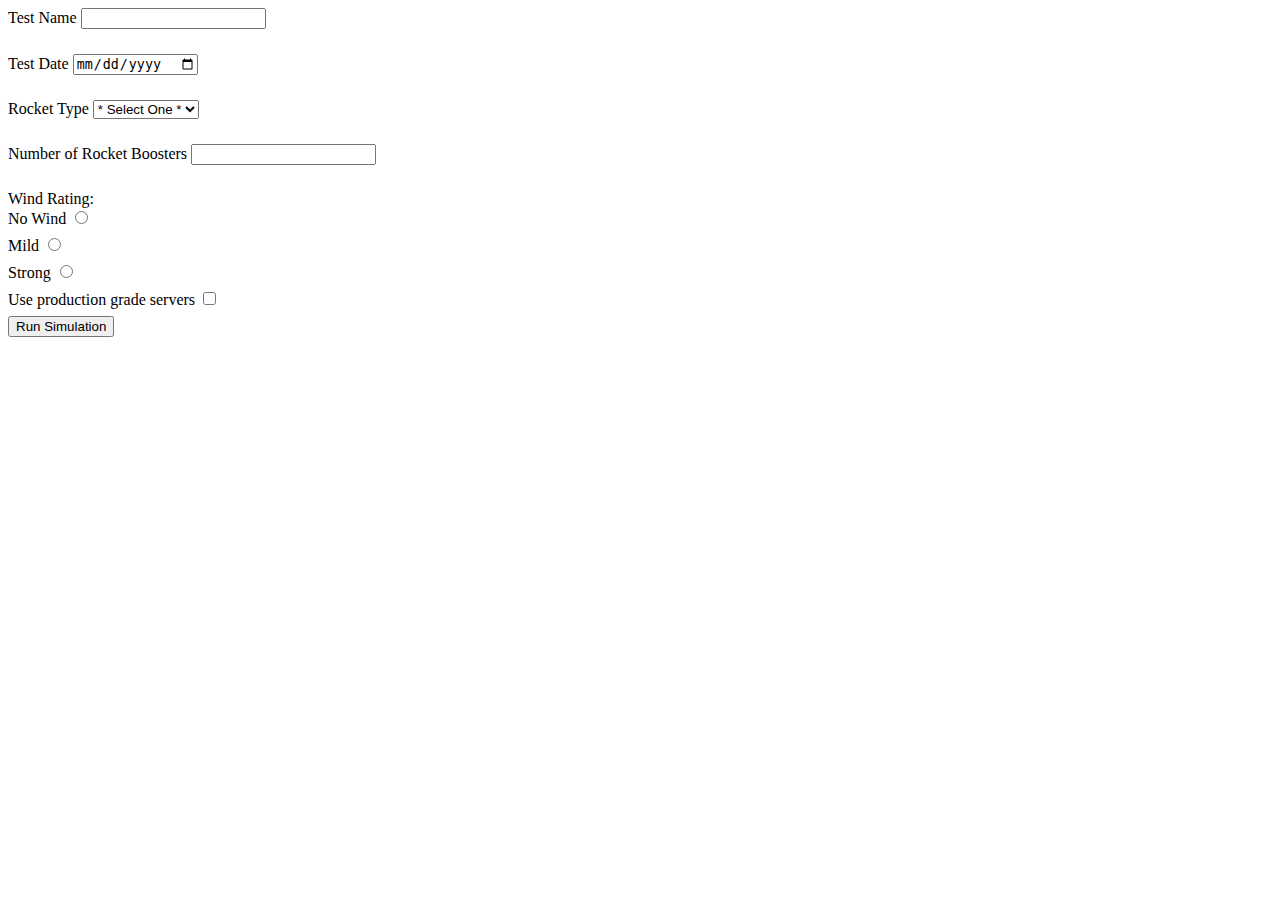
<file: Chap25/Ex/index.html>
<!DOCTYPE html>
<html lang="en">
<head>
    <meta charset="UTF-8">
    <meta http-equiv="X-UA-Compatible" content="IE=edge">
    <meta name="viewport" content="width=device-width, initial-scale=1.0">
    <title>Chap 25 Exercises</title>
    <link rel="stylesheet" type= "text/css" href="./styles.css">
</head>
<body>
   <form action="https://handlers.education.launchcode.org/request-parrot" method="POST" id="runSimulation">  
   <label>Test Name <input type="text" name="testName"/></label><br>
   <label>Test Date <input type="date" name="testDate"/></label><br>
   <label>Rocket Type
   <select name="Rocket Type">
    <option value="">* Select One *</option>
    <option value="1">Brant</option>
    <option value="2">Lynx</option>
    <option value="3">Orion</option>
    <option value="3">Terrier</option>
   </select>
   </label><br>
   <label>Number of Rocket Boosters <input type="text" name="rocketBoosters"/></label><br>
   Wind Rating:
   <label> No Wind <input type="radio" name= "windRating" value="0"/> </label>
   <label> Mild <input type="radio" name= "windRating" value="10"/> </label>
   <label> Strong <input type="radio" name= "windRating" value="20"/> </label>
   <label> Use production grade servers <input type="checkbox" name="productionServers"/> </label>
   <button>Run Simulation</button> 
  </form>
  <p id="errorMessage"></p>
</body>
    <footer>
        <script src= "./script.js">  </script>
    </footer>

</html>
</file>
<file: Chap25/Ex/styles.css>
label { 
    display: block; margin-bottom: 7px;
}
</file>
